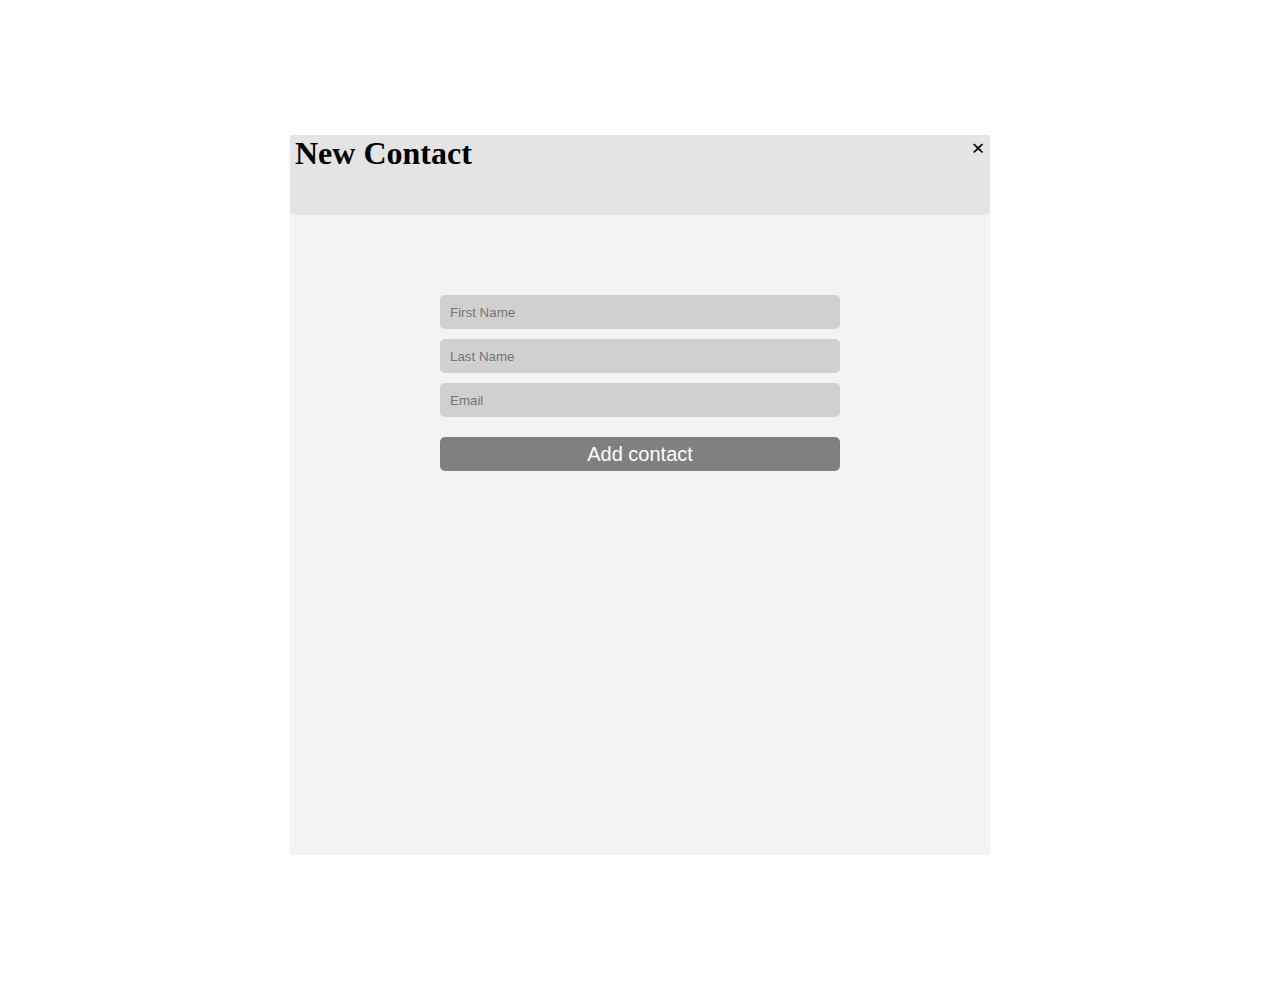
<file: createContact.html>
<!DOCTYPE html>
<html lang="en">
  <head>
    <meta charset="UTF-8" />
    <meta http-equiv="X-UA-Compatible" content="IE=edge" />
    <meta name="viewport" content="width=device-width, initial-scale=1.0" />
    <title>Create Contact</title>
    <link rel="stylesheet" href="createContact.css">
  </head>
  <div class="homePage">
      <div class="header-container">
        <div class="header">
          <h1>New Contact</h1>
          <h2><span id="assign">&times;</span></h2>
        </div>
      </div>
       <form>
            <input type="text" placeholder="First Name" id="fname">
            <input type="text" placeholder="Last Name" id="lname">
            <input type="text" placeholder="Email" id="email">
            <button type="submit" >Add contact</button>
        </form>
      </div>
      <script src="./createContact.js"></script>
  </body>
</html>
</file>
<file: createContact.css>
* {
  padding: 0;
  margin: 0;
  box-sizing: border-box;
}
body {
  background-color: white;
  color: black;
}
.homePage {
  margin: 15vh auto;
  width: 700px;
  height: 80vh;
  text-align: center;
  background-color: rgb(243, 243, 243);
}
.header-container{
 background-color: rgb(228, 228, 228);
 height: 80px;
border-bottom-left-radius: 5px;
border-bottom-right-radius:5px
}
.header {
  font-weight: bolder;
  display: flex;
  justify-content: space-between;
  padding: 0 5px;
  text-align: center;
}
.header h2 a {
  text-decoration: none;
  font-size: 2rem;
}
form{
align-items: center;
  display: flex;
  flex-direction: column;
  margin: 70px auto;
}
form input{
  margin-top: 10px;
  width:400px;
  border: none;
  outline: none;
  border-radius: 5px;
  height: 34px;
  background-color: rgb(209, 208, 208);
  padding-left: 10px;
}
form button{
  margin-top: 20px;
  width:400px;
  border: none;
  outline: none;
  border-radius: 5px;
  height: 34px;
  font-size: 20px;
  color: white;
  background-color: gray;
  cursor: pointer;
  transition: all 0.4s ease;
}
form button:hover{
  background-color: dimgray;

}
</file>
